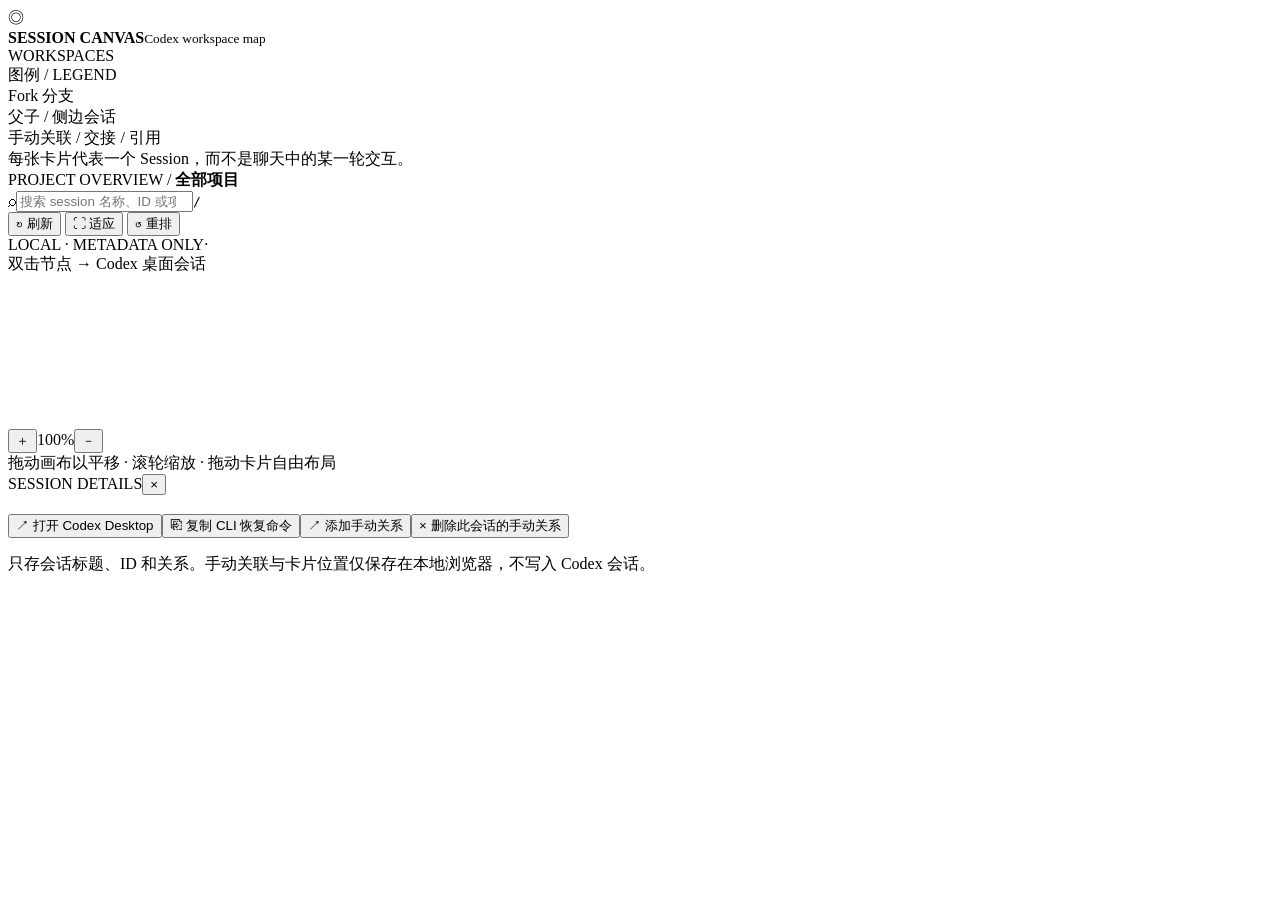
<file: web/index.html>
<!doctype html>
<html lang="zh-CN"><head><meta charset="utf-8"><meta name="viewport" content="width=device-width,initial-scale=1" />
<title>Codex Session Canvas</title><style>/* CSS_INJECTION */</style></head><body>
<div class="shell">
<aside class="sidebar">
  <div class="brand"><div class="brandmark">◎</div><div><strong>SESSION CANVAS</strong><small>Codex workspace map</small></div></div>
  <div class="side-label">WORKSPACES <span id="project-total"></span></div>
  <div id="project-list" class="project-list"></div>
  <div class="side-bottom"><div class="side-label">图例 / LEGEND</div>
   <div class="legend"><span class="line solid"></span>Fork 分支</div>
   <div class="legend"><span class="line dotted"></span>父子 / 侧边会话</div>
   <div class="legend"><span class="line manual"></span>手动关联 / 交接 / 引用</div>
   <div class="hint">每张卡片代表一个 Session，而不是聊天中的某一轮交互。</div>
  </div>
</aside>
<main class="main">
 <header class="toolbar">
  <div class="breadcrumbs">PROJECT OVERVIEW <span>/</span> <strong id="current-project">全部项目</strong></div>
  <div class="search"><span>⌕</span><input id="search" type="search" placeholder="搜索 session 名称、ID 或项目..." autocomplete="off" /><kbd>/</kbd></div>
  <button class="tool-btn" id="refresh" title="刷新扫描">↻ <span>刷新</span></button>
  <button class="tool-btn" id="fit" title="适应屏幕">⛶ <span>适应</span></button>
  <button class="tool-btn" id="reset" title="重置手动排版">↺ <span>重排</span></button>
 </header>
 <div class="statsbar"><span class="status-dot"></span><span id="status">LOCAL · METADATA ONLY</span><span class="stat-sep">·</span><span id="stats"></span><div class="spacer"></div><span class="subtle">双击节点 → Codex 桌面会话</span></div>
 <div class="board" id="board"><div class="viewport" id="viewport">
   <svg id="edges" xmlns="http://www.w3.org/2000/svg"><defs>
    <marker id="arrow-fork" viewBox="0 0 10 10" refX="9" refY="5" markerWidth="5" markerHeight="5" orient="auto-start-reverse"><path d="M 0 0 L 10 5 L 0 10 z" fill="#99a6ff"></path></marker>
    <marker id="arrow-parent" viewBox="0 0 10 10" refX="9" refY="5" markerWidth="5" markerHeight="5" orient="auto-start-reverse"><path d="M 0 0 L 10 5 L 0 10 z" fill="#65cbbb"></path></marker>
    <marker id="arrow-manual" viewBox="0 0 10 10" refX="9" refY="5" markerWidth="5" markerHeight="5" orient="auto-start-reverse"><path d="M 0 0 L 10 5 L 0 10 z" fill="#f2c078"></path></marker>
   </defs><g id="edge-layer"></g></svg><div id="nodes"></div>
  </div></div>
 <div class="zoom"><button id="zoom-in" aria-label="放大">＋</button><span id="zoom-value">100%</span><button id="zoom-out" aria-label="缩小">－</button></div>
 <div class="bottom-note" id="notice">拖动画布以平移 · 滚轮缩放 · 拖动卡片自由布局</div>
 <section class="inspector" id="inspector" aria-label="session details"><div class="ins-head"><span>SESSION DETAILS</span><button id="close-inspector" aria-label="关闭">×</button></div>
 <h3 id="detail-title"></h3><div id="detail-meta"></div>
 <div class="ins-actions"><button class="primary" id="open-desktop">↗ 打开 Codex Desktop</button><button id="copy-resume">⎘ 复制 CLI 恢复命令</button><button id="link-parent">↗ 添加手动关系</button><button id="unlink-parent">× 删除此会话的手动关系</button></div>
 <p class="ins-foot">只存会话标题、ID 和关系。手动关联与卡片位置仅保存在本地浏览器，不写入 Codex 会话。</p>
 </section>
</main>
</div>
<script type="application/json" id="initial-data">__CANVAS_DATA__</script><script>/* JS_INJECTION */</script>
</body></html>
</file>
